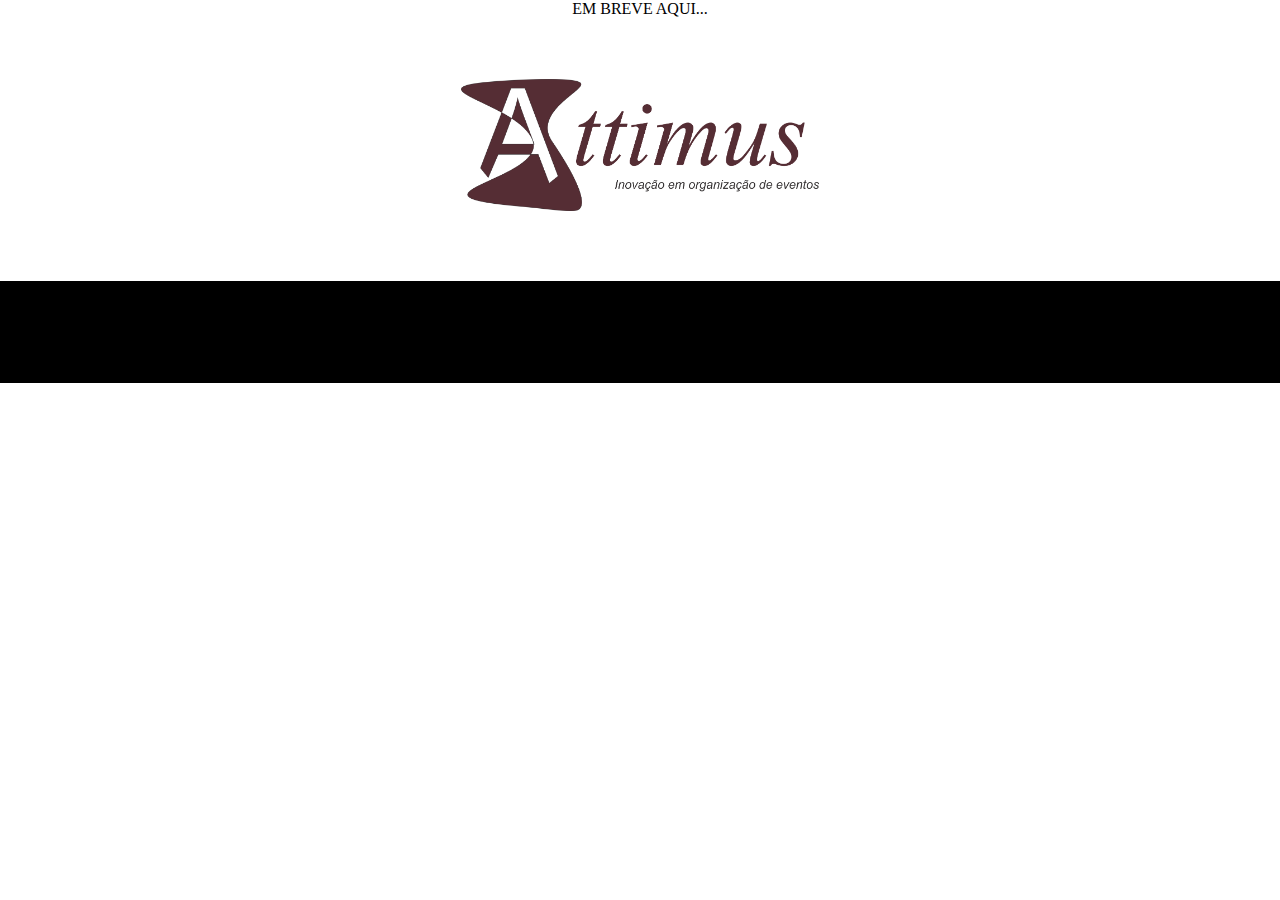
<file: index.html>
<html>
	<head>
	<link href="arquivos/style.css" rel="stylesheet">
	<meta name="viewport" content="width=device-width, initial-scale=1">
	</head>
		<body style="margin:0">
			<section id="pagina">
				<section id="cima" align="center">
				<div>
					<p id="embreve"> EM BREVE AQUI...</p>
				</div>
				</section>
				<section id="logo" align="center" >
				 <img src="arquivos/attimus.png"/>
				</section>
			</section>
				<footer ">
			</footer>
		</body>
			
			
</html>
</file>
<file: arquivos/style.css>
@font-face{
		font-family:swiss;
		src: url('swiss.ttf');
}

@font-face{
		font-family:human;
		src: url('human.ttf');
}

#logo{
	padding:3.5%;
}

#logo img{
	width:30%;	
}

#separador1{
	background-color:#000000;
	height:4%;
}

#banner{
	background:url("banner.jpg");
	padding:15%;
	background-attachment: fixed;
	background-size: cover;
}

#banner div{
	color:#ffffff;
	font-family:swiss;
	font-size:3em;
	margin-top: 5%;
    margin-bottom: 5%;
}

#mensagem1 {
	background-color:#000000;
	color:#ffffff;
	padding:1%;
}

#mensagem1 div{
	display: inline-block;
}

#mensagem1D{
	padding:1%;
	width:47%;
	font-family:swiss;
}

#mensagem1D p{
	margin:0;
	font-size:3em;
	margin-bottom:1%;
	font-family:swiss;
}

#mensagem1D div{
	margin-right:5%;
	margin-top:5%;
	font-family:swiss;
}

#mensagem1E{
	padding:1%;
	width:47%;

}

#mensagem1E p{
	margin:0;
	text-align:justify;
	font-size:1.04em;
	font-family:human;
}

#mensagem1E div{
	width: 61%;
	margin-left:5%;
	margin-top:5%;;
}

#linhamensagem {
	background-color:#ffffff;
	height:3px;
	padding:none;
	width:65%;
}

#servicos{
	
}

.roxo{
	color:#4d3137;
	margin:0;
	font-family:swiss;
	font-size: 1em;
}

.branco{
	color:#ffffff;
	margin:0;
	font-size:1em;
}

#descricaoserv p{
	margin-top:8%;
	font-size:1.3em;
	color: #4e3137;
	margin-bottom:6%;
	font-family:swiss;
}

#separador2 {
	width:40%;
}

#separador2 img{
	width:100%;
}


#expservico {
	width:100%;
	margin-top:6%;
	font-family:human;
}

#expservico div div {
    display: inline-block;
    width: 24%;
    margin: 3%;
	text-align: center;
    font-size: 0.9em;
}

#expservico div div figure {
    margin:0;
}

#expservico div div figure img{
    width: 100%;
    margin-bottom: 9%;
	border: 3px #4d3137 solid;
	border-radius: 10px;
}

#mensagemfinal {
	background-color:#9b012d;
	color:#ffffff;
	margin-top:5%;

}

#mensagemfinal div{
	display: inline-block;
	vertical-align:middle;
}

#mensagemfD{
	width:49%;
}

#mensagemfD img{
	width:100%;
}

#mensagemfE{
	width:50%;
}

#frase {
	margin-left: 10%;
    width: 61%;

}

#comentario {
	 text-align: justify;
    font-size: 1.2em;
	font-family:human;
	
}

#pfrase{
	 text-align: justify;
    font-size: 1.4em;
	font-style:italic;
	
}

#autor {
	text-align:right;
	width:100%;
}




footer{
	background-color:#000000;
	color:#ffffff;
	padding:4%;
	margin-top: 2%;
		
}
#contatos{
	margin-bottom:2%;
}
#contatos2{
	font-family:swiss;
	font-size:0.8em;
}
#contatos div{
	display: inline-block;
	vertical-align:middle;
	width:4%;
}

#contatos div img{
	width:100%;
}

#contatos2 div div{
	display: inline-block;
	vertical-align:middle;	
}

#contatos2 div div img{
	width:100%;	
}



#contatos div div{
	display: inline-block;
	vertical-align:middle;	
}

#titulocontate{
	
	font-size:1.2em;
	color: #ffffff;
	margin-bottom:1%;
	font-family:swiss;
}



@media(max-width:767px) {
	
	#logo img{
	 width:50%;	
}
	
#banner div{
	
	color: #ffffff;
    font-family: swiss;
    font-size: 0.9em;
    margin-top: 25%;
    margin-bottom: 25%;
}

#mensagem1 {
	background-color:#000000;
	color:#ffffff;
	padding:1%;
}

#mensagem1 div{
	display: inline-block;
}

#mensagem1D{
	padding:1%;
	width:100%;
	font-family:swiss;
}

#mensagem1D p{
	margin:0;
	font-size:1.6em;
	margin-bottom:1%;
	font-family:swiss;
}

#mensagem1D div{
	margin-right:5%;
	margin-top:5%;
	font-family:swiss;
}

#mensagem1E{
	padding:1%;
	width:100%;

}

#mensagem1E p{
	margin:0;
	text-align:justify;
	font-size:0.9em;
	font-family:human;
	font-style: italic;
}

#mensagem1E div{
	width: 90%;
	margin-left:5%;
	margin-top:5%;
	margin-bottom: 5%;
}

#linhamensagem {
	background-color:#ffffff;
	height:2px;
	padding:none;
	width:90%;
}


#descricaoserv p{
	margin-top:8%;
	font-size:1em;
	color: #4e3137;
	margin-bottom:6%;
	font-family:swiss;
}

#separador2 {
	width:50%;
}

#expservico div div {
    display: inline-block;
    width: 50%;
    margin: 3%;
	text-align: center;
    font-size: 0.9em;
    margin-bottom: 8%;
}

#expservico div div figure {
    margin:0;
	font-size: 0.9em;
}

#mensagemfD{
	width:100%;
}

#mensagemfE{
	width:100%;
}

#frase {
	margin-left: 10%;
    width: 80%;

}

#comentario {
	 text-align: justify;
    font-size: 1em;
    font-family: human;
    margin-top: 6%;
	
}

#pfrase{
	text-align: justify;
    font-size: 1.1em;
    font-style: italic;
    
	
}

#autor {
	    margin-bottom: 7%;
	    font-size:0.8em;
}

#titulocontate{	
	font-size:1em;
}

#contatos div{
	width:8%;
}

#contatos2{
	font-size:0.7em;
}

#frame{
	margin:5%;
}
	
}
</file>
